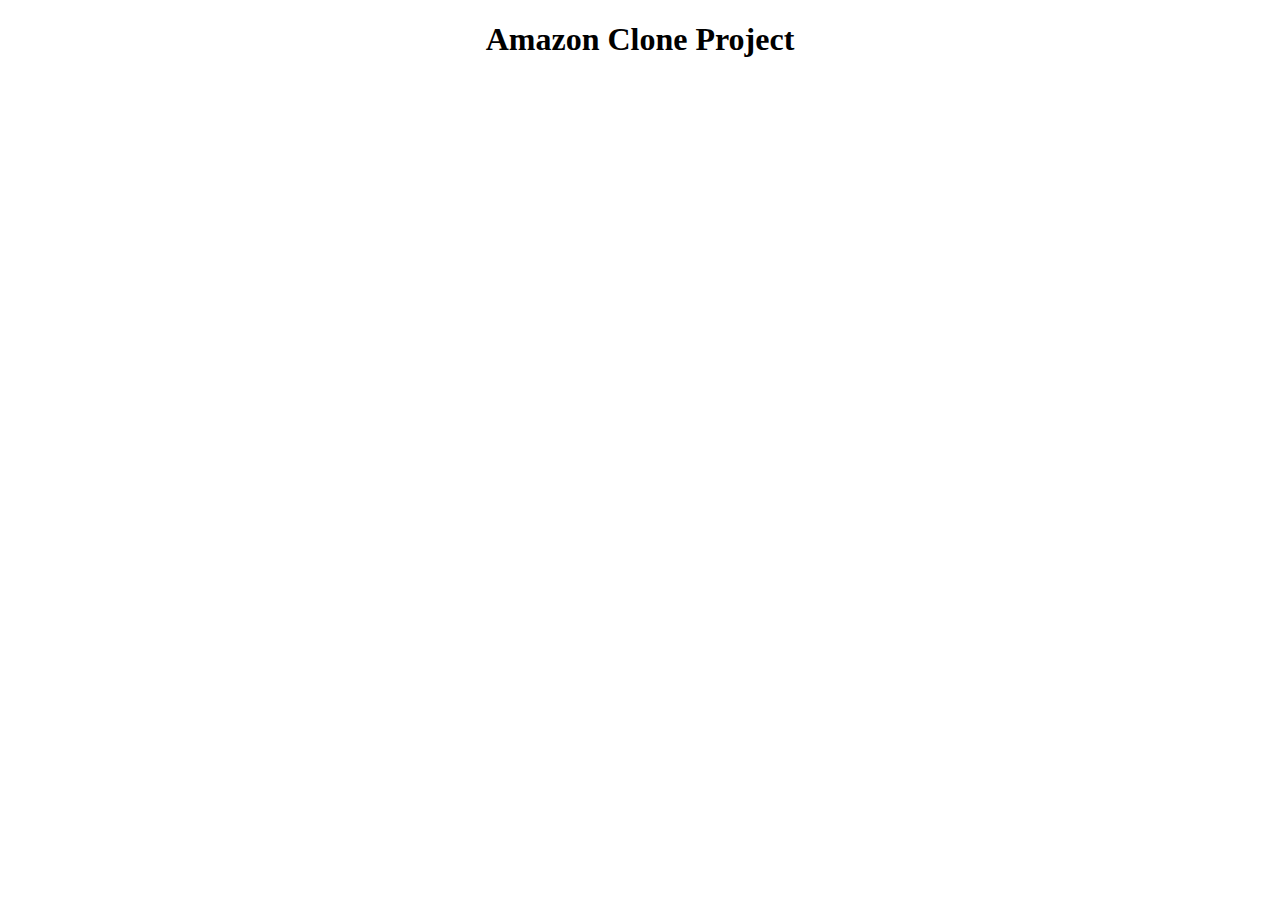
<file: Amazon/index.html>
<!DOCTYPE html>
<html lang="en">
<head>
    <meta charset="UTF-8">
    <meta name="viewport" content="width=device-width, initial-scale=1.0">
    <link rel="stylesheet" href="style.css" />
    <title>Document</title>
</head>
<body>
    <h1> Amazon Clone Project </h1>
</body>
</html>
</file>
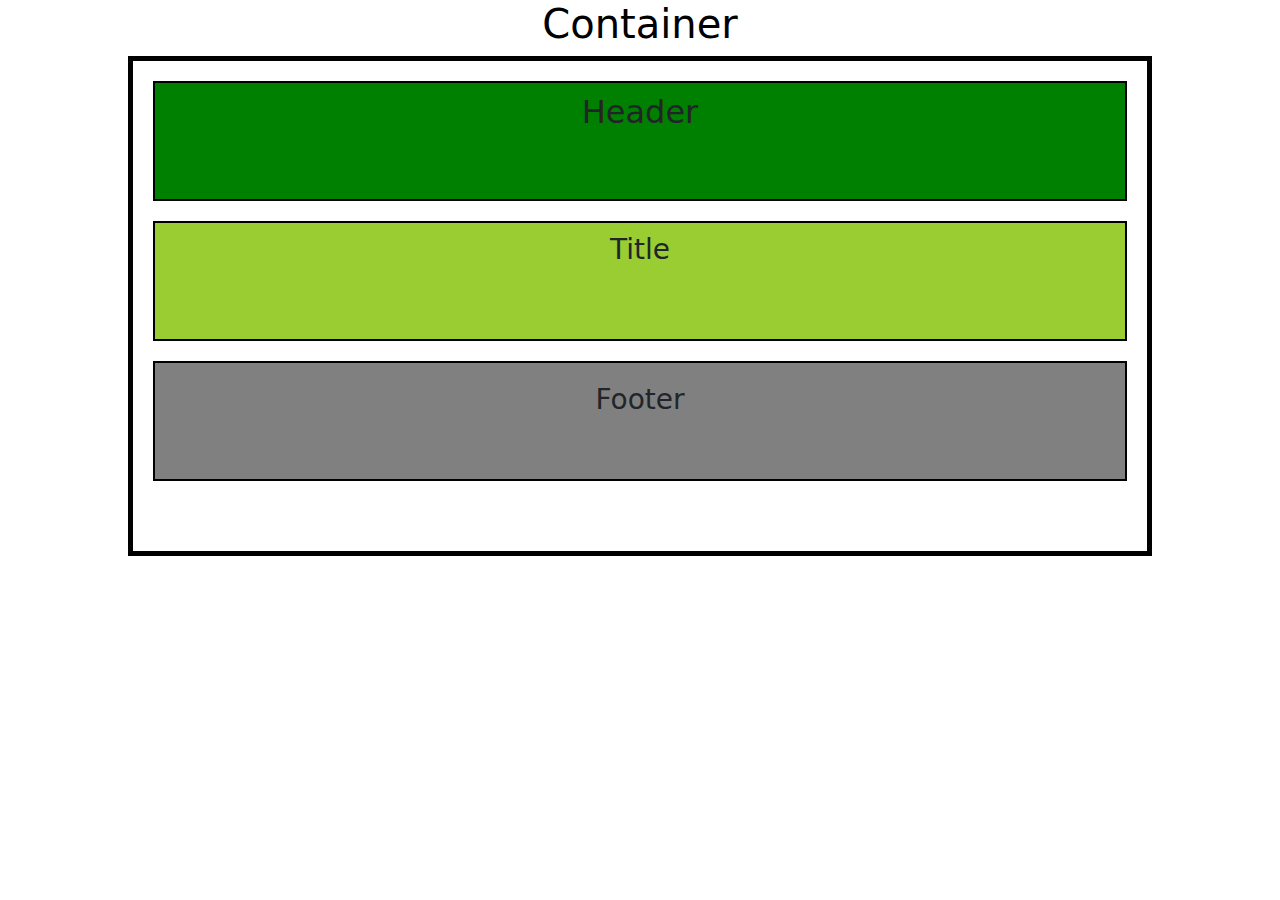
<file: BOX/index.html>
<!DOCTYPE html>
<html lang="en">
<head>
    <meta charset="UTF-8">
    <meta name="viewport" content="width=device-width, initial-scale=1.0">
    <link href="https://cdn.jsdelivr.net/npm/bootstrap@5.3.8/dist/css/bootstrap.min.css" rel="stylesheet" />
    <link rel="stylesheet" href="style.css" />
    <title>Document</title>
</head>
<body>
    <h1>Container</h1>
    <div class="container">
        <div class="header">
            <h2>Header</h2>
        </div>
        <div class="header1">
            <h3>Title</h3>
        </div>
        <div class="header2">
            <h3>Footer</h3>
        </div>
    </div>
</body>
</html>
</file>
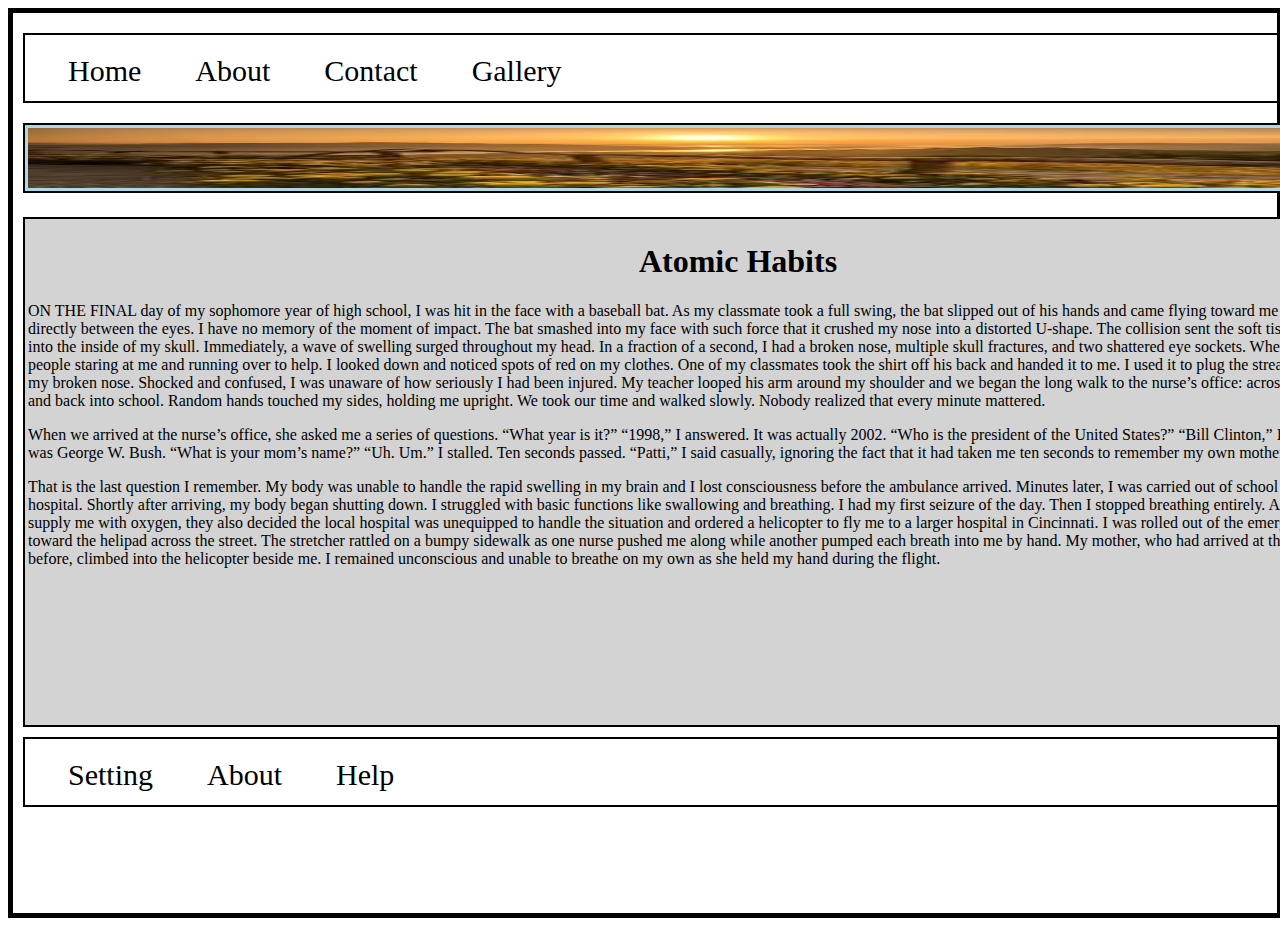
<file: Clone/index.html>
<!DOCTYPE html>
<html lang="en">
<head>
    <meta charset="UTF-8">
    <meta name="viewport" content="width=device-width, initial-scale=1.0">
    <link rel="stylesheet" href="style.css" />
    <title>Clone</title>
</head>
<body>
    <div class="container">
        <div class="header">
            <ul>
                <li>Home</li>
                <li>About</li>
                <li>Contact</li>
                <li>Gallery</li>
            </ul>
        </div>

        <div class="slider">
            <img src="download.jpeg" class="image" alt="...">
        </div>
        <div class="profile">
            <h1>Atomic Habits</h1>
            <p>ON THE FINAL day of my sophomore year of high school, I was hit in the face with a
                    baseball bat. As my classmate took a full swing, the bat slipped out of his hands
                    and came flying toward me before striking me directly between the eyes. I have
                    no memory of the moment of impact.
                    The bat smashed into my face with such force that it crushed my nose into a
                    distorted U-shape. The collision sent the soft tissue of my brain slamming into
                    the inside of my skull. Immediately, a wave of swelling surged throughout my
                    head. In a fraction of a second, I had a broken nose, multiple skull fractures, and
                    two shattered eye sockets.
                    When I opened my eyes, I saw people staring at me and running over to help.
                    I looked down and noticed spots of red on my clothes. One of my classmates
                    took the shirt off his back and handed it to me. I used it to plug the stream of
                    blood rushing from my broken nose. Shocked and confused, I was unaware of
                    how seriously I had been injured.
                    My teacher looped his arm around my shoulder and we began the long walk to
                    the nurse’s office: across the field, down the hill, and back into school. Random
                    hands touched my sides, holding me upright. We took our time and walked
                    slowly. Nobody realized that every minute mattered.</p><p>
                    When we arrived at the nurse’s office, she asked me a series of questions.
                    “What year is it?”
                    “1998,” I answered. It was actually 2002.
                “Who is the president of the United States?”
                “Bill Clinton,” I said. The correct answer was George W. Bush.
                “What is your mom’s name?”
                “Uh. Um.” I stalled. Ten seconds passed.
                “Patti,” I said casually, ignoring the fact that it had taken me ten seconds to
                remember my own mother’s name.</p><p>
                That is the last question I remember. My body was unable to handle the rapid
                swelling in my brain and I lost consciousness before the ambulance arrived.
                Minutes later, I was carried out of school and taken to the local hospital.
                Shortly after arriving, my body began shutting down. I struggled with basic
                functions like swallowing and breathing. I had my first seizure of the day. Then I
                stopped breathing entirely. As the doctors hurried to supply me with oxygen,
                they also decided the local hospital was unequipped to handle the situation and
                ordered a helicopter to fly me to a larger hospital in Cincinnati.
                I was rolled out of the emergency room doors and toward the helipad across
                the street. The stretcher rattled on a bumpy sidewalk as one nurse pushed me
                along while another pumped each breath into me by hand. My mother, who had
                arrived at the hospital a few moments before, climbed into the helicopter beside
                me. I remained unconscious and unable to breathe on my own as she held my hand during the flight.
            </p>
        </div>
        <div class="footer">
            <ul>
                <li>Setting</li>
                <li>About</li>
                <li>Help</li>
            </ul>
        </div>
    </div>
</body>
</html>
</file>
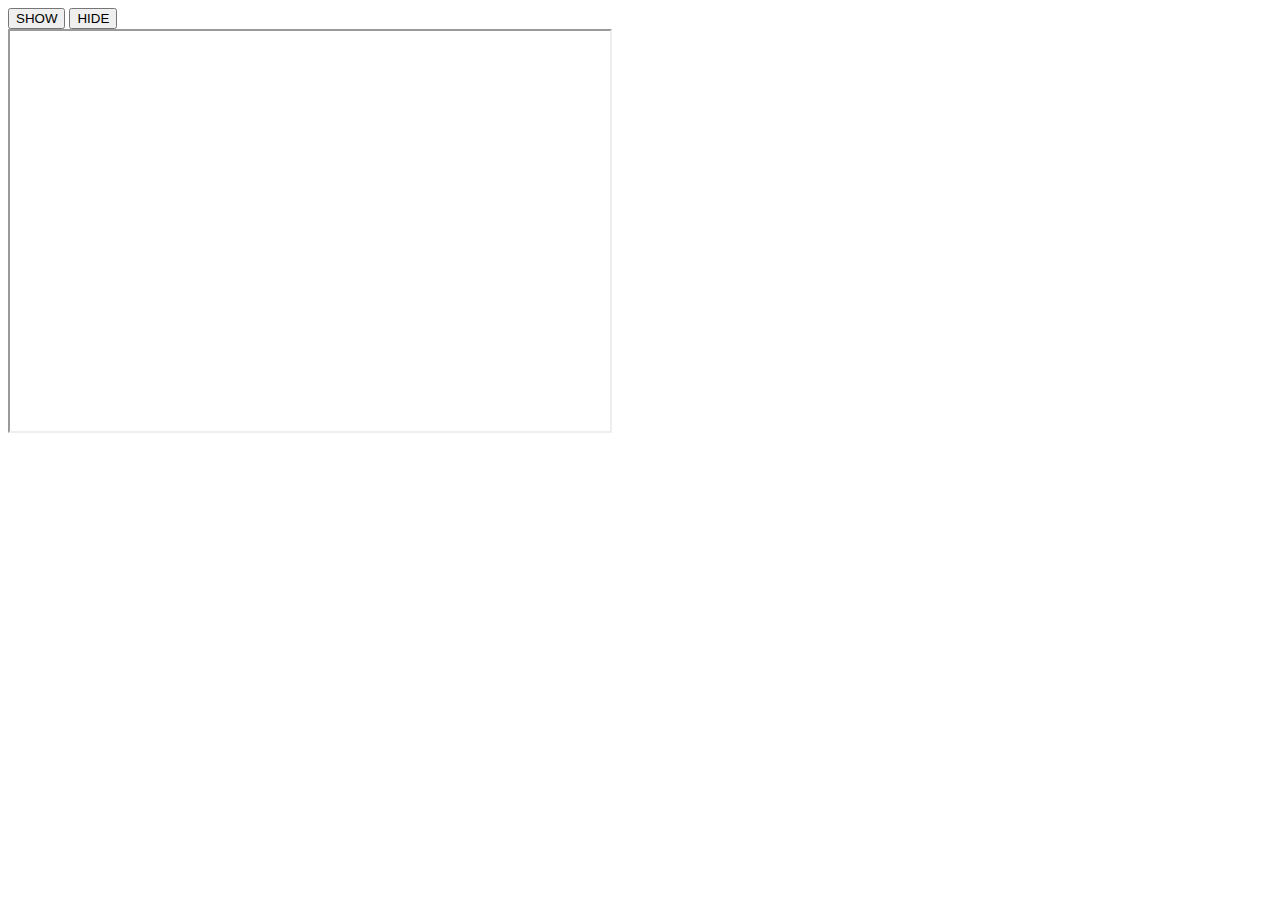
<file: FRAME/index.html>
<!DOCTYPE html>
<html lang="en">
<head>
    <meta charset="UTF-8">
    <meta name="viewport" content="width=device-width, initial-scale=1.0">
    <link rel="stylesheet" href="style.css" >
    <title>Document</title>
</head>
<body>
    <div class="container">
        <button id="btn1">SHOW</button>
        <button id="btn2">HIDE</button>
        <div id="div1">
            <iframe src="https://www.example.com" width="600" height="400"></iframe>
        </div>
    </div>
    <script src="app.js"></script>

</body>
</html>
</file>
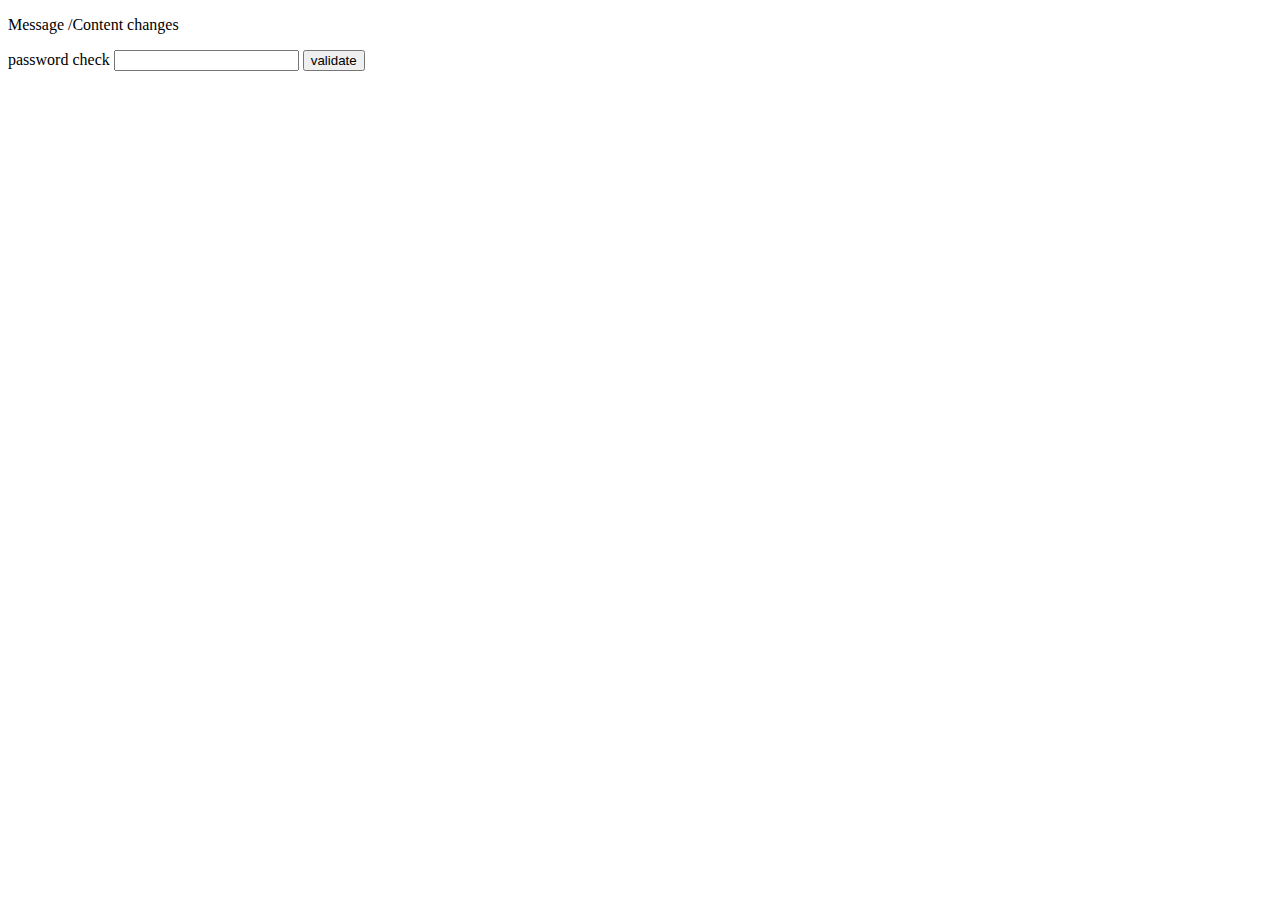
<file: FRAME1/index.html>
<!DOCTYPE html>
<html lang="en">
<head>
    <meta charset="UTF-8">
    <meta name="viewport" content="width=device-width, initial-scale=1.0">
    <title>Document</title>
</head>
<body>

    <p>Message /Content changes</p>
    <from action="" method="get">
        <label for="password">password check</label>
        <input type="password" name="password" id="password">
        <input type="button" onclick="validate()" value="validate">
    </from>

    <div id="msg">
        
    </div>
    <script>
        function validaate(){
            let password = document.getElementById("password").value;

            document.getElementById("msg").innerHTML="<p style='color:green;'>please enter password</p>";
            let len=password.length;
            if(len<6){
                document.getElementById("msg").innerHTML="<p style='color:red;'>please enter password length</p>";
            }
        }
    </script>
</body>
</html>
</file>
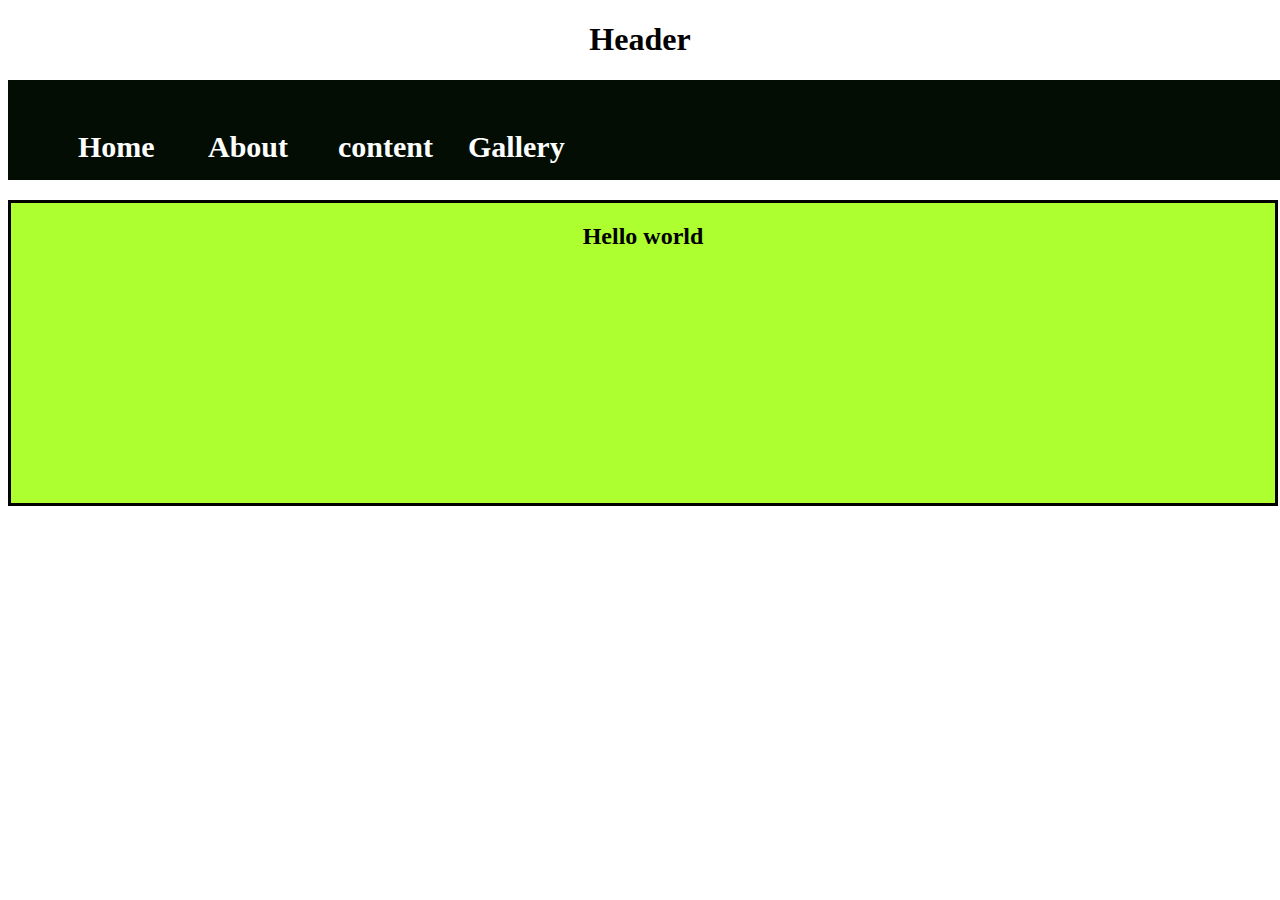
<file: Header/index.html>
<!DOCTYPE html>
<html lang="en">
<head>
    <meta charset="UTF-8">
    <meta name="viewport" content="width=device-width, initial-scale=1.0">
    <link rel="stylesheet" href="style.css" />
    <title>Web Technologie</title>
</head>
<body>
    <h1>Header</h1>
    <div class="header">
        <ul>
            <li>Home</li>
            <li>About</li>
            <li>content</li>
            <li>Gallery</li>
        </ul>
    </div>
    <div class="slider">
        <h2>Hello world</h2>
    </div>
    
</body>
</html>
</file>
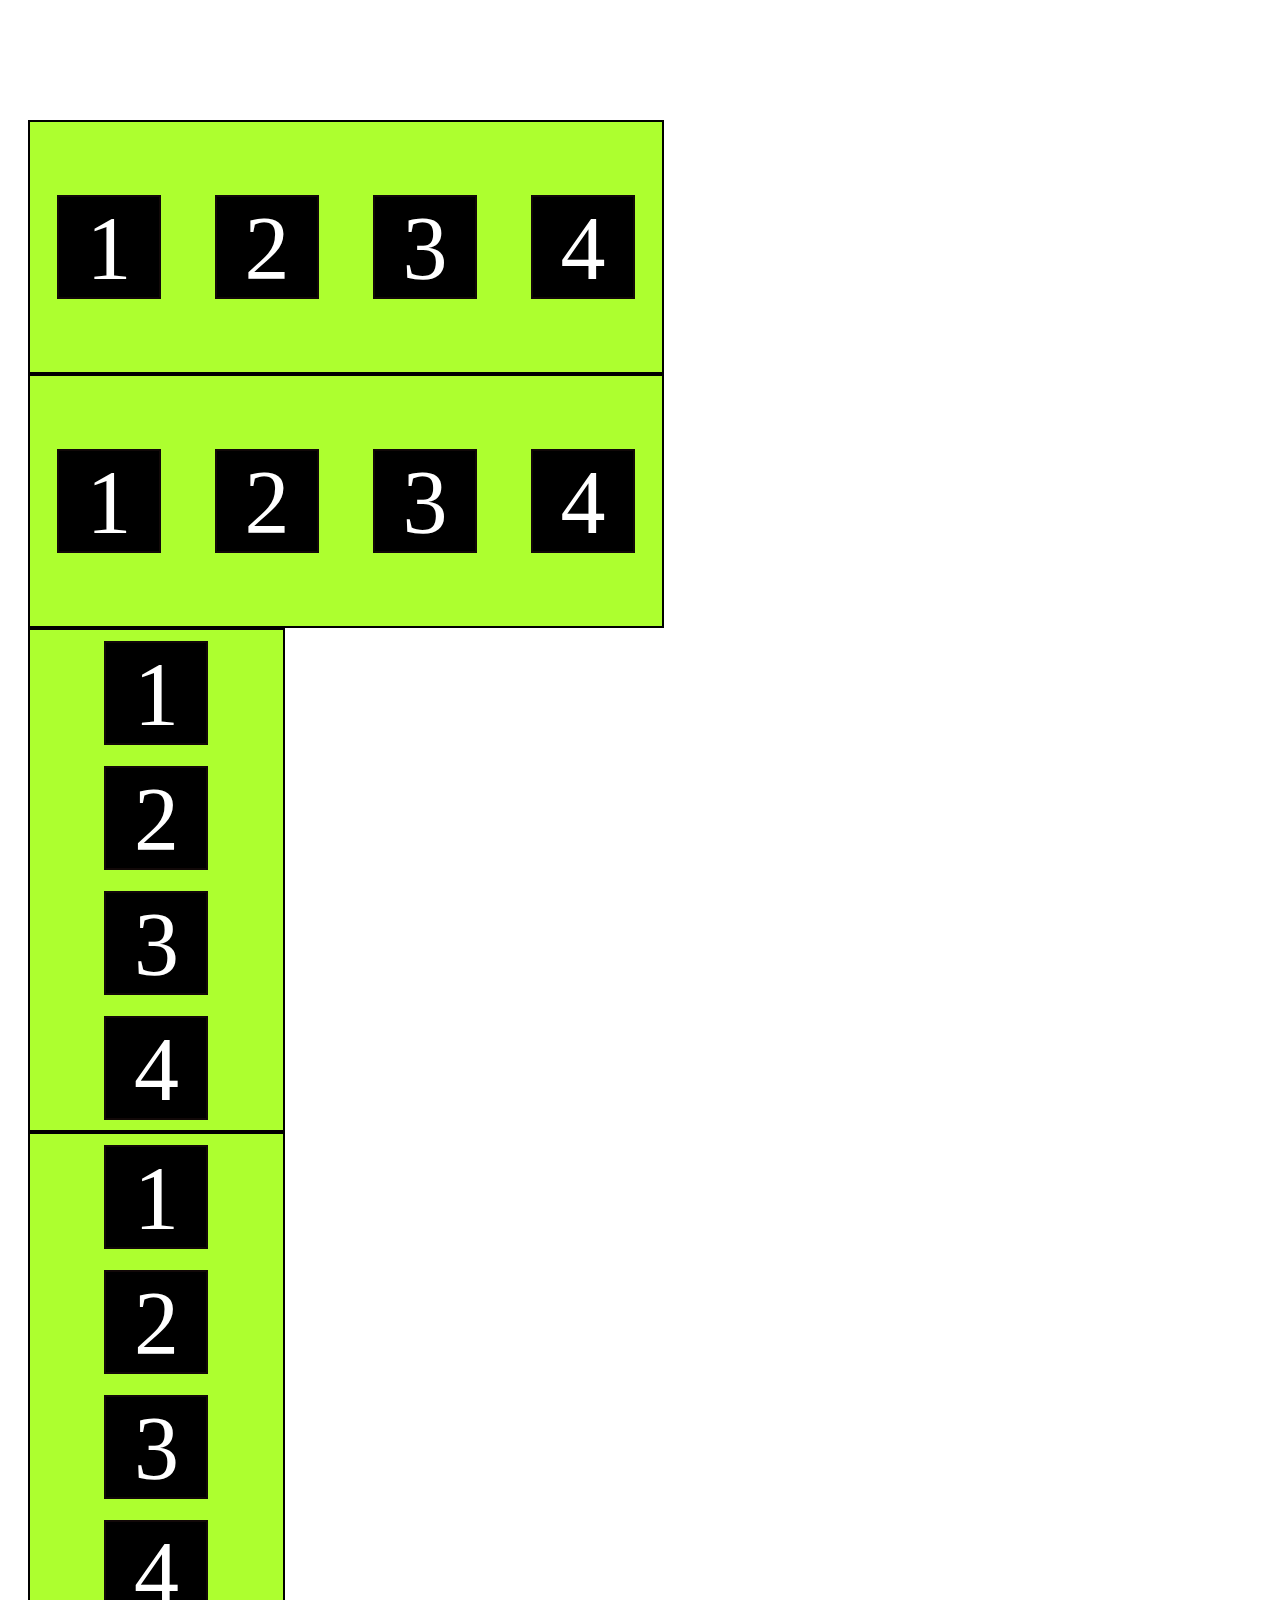
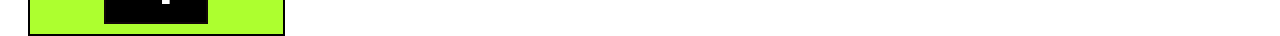
<file: Parctice/index.html>
<!DOCTYPE html>
<html lang="en">
<head>
    <meta charset="UTF-8">
    <meta name="viewport" content="width=device-width, initial-scale=1.0">
    <link rel="stylesheet" href="style.css" />
    <title>Practice</title>
</head>
<body>
    <div class="container">
        <div class="parent">
        <div class="child">1</div>
        <div class="child">2</div>
        <div class="child">3</div>
        <div class="child">4</div>
    </div>
    
    <div class="parent1">
        <div class="child">1</div>
        <div class="child">2</div>
        <div class="child">3</div>
        <div class="child">4</div>
    </div>

    <div class="parent2">
        <div class="child">1</div>
        <div class="child">2</div>
        <div class="child">3</div>
        <div class="child">4</div>
    </div>

    <div class="parent3">
        <div class="child">1</div>
        <div class="child">2</div>
        <div class="child">3</div>
        <div class="child">4</div>
    </div>
    </div>
    
</body>
</html>
</file>
<file: Amazon/style.css>
h1{
    text-align: center;
}
</file>
<file: BOX/style.css>
h1{

    text-align: center;
    color: black;
}

.container{
    width: 80%;
    height: 500px;
    margin: 0 auto;
    padding: 20px;
    border: 5px solid black;
}

.header{
    width: 100%;
    height: 120px;
    padding: 10px;
    text-align: center;
    font-size: 24px;
    font-weight: bold;
    border: 2px solid black;
    background-color: green;
}
.header1{
    width: 100%;
    height: 120px;
    margin-top: 20px ;
    padding: 10px;
    text-align: center;
    font-size: 24px;
    font-weight: bold;
    border: 2px solid black;
    background-color: yellowgreen;
}

.header2{
    width: 100%;
    height: 120px;
    margin-top: 20px ;
    padding: 20px;
    text-align: center;
    font-size: 24px;
    font-weight: bold;
    border: 2px solid black;
    background-color: grey;
}
</file>
<file: Clone/style.css>
.container{
    width: 100%;
    height: 100vh;
    border: 5px solid black;
}

.header{
    width: 1420px;
    height: 60px;
    border: 2px solid black;
    margin: 20px 10px 0px 10px ;
    padding: 3px ;

}

ul li{
    display: inline-flex;
    font-size: 30px;
    padding-right: 50px ;
}

.image{
    width: 1420px;
    height: 60px;
    border: 2px solid black;
    margin: 20px 10px 0px 10px ;
    padding: 3px ;
    background-color: lightblue;
    position: relative;
}

.profile{
    width: 1420px;
    height: 500px;
    border: 2px solid black;
    margin: 20px 10px 0px 10px ;
    padding: 3px ;
    background-color: lightgrey;
}

h1{
    text-align: center;
    color: black;
}
.footer{
    width: 1420px;
    height: 60px;
    border: 2px solid black;
    margin: 10px 10px 5px 10px ;
    padding: 3px ;
}
</file>
<file: FRAME/style.css>
/* .container{
    width: 80%;
    margin: 0 auto;
    padding: 20px;
    background-color: #050000;
    border-radius: 8px;
    box-shadow: 0 0 10px rgba(0, 0, 0, 0.1);
} */
</file>
<file: Header/style.css>
h1{
    text-align: center;
    color: black;
}

h2{
    text-align: center;
    color: black;
}

.header{
    width: 100%;    
    height: 80px;
    text-align: center;
    font-weight: bold;
    border: 0px solid black;
    background-color: rgb(3, 13, 3);
    padding: 10px;
    font-size: 30px;
}

ul li {
    width: 100px;
    text-align: center;
    list-style-type: none;
    float: left;
    overflow: hidden;
    display: flex;
    color: white;
    margin: 10px 10px 30px 20px
}

ul li:hover {
    background-color: rgb(0, 255, 34);
    cursor: pointer;
}

.slider{
    width: 100%;
    height: 300px;
    border: 3px solid black;
    margin-top: 20px;
    background-color: greenyellow;

    
}
@keyframes colorchange {
    0%{background-color: red;}
    25%{background-color: yellow;}
    50%{background-color: blue;}
    75%{background-color: green;}   
}
.slider{
    animation: colorchange 10s infinite;
}   
    
@keyframes slideDown {
    from {
        transform: translateY(-50px);
        opacity: 0;
    }
    to {
        transform: translateY(0);
        opacity: 1;
    }
}

h2 {
    animation: slideDown 1s ease;
}
</file>
<file: Parctice/style.css>
.container{
    width: 100%;
    height: 100vh;
    /* display: flex; */
    justify-content: center;
    align-items: center;
    flex-direction: column;
    margin-top: 100px;
    padding: 10px 20px 10px 20px;

}

.parent{
    width: 50%;
    height: 250px;
    display: flex;
    justify-content: space-around;
    align-items: center;
    border: 2px solid black;
    background-color: greenyellow;
    margin-top: 10px;
}

.child{
    width: 100px;
    height: 100px;
    border: 2px solid rgb(17, 8, 8);
    margin: 5px 5px 5px 5px;
    text-align: center;
    background-color: black;
    color: white;
    font-size: 90px;
}


.parent1{
    width: 50%;
    height: 250px;
    display: flex;
    justify-content: space-around;
    align-items: center;
    border: 2px solid black;
    background-color: greenyellow;
    /* margin-left: 300px;
    margin-top: 100px; */
}

.parent2{
    width: 20%;
    height: 500px;
    display: flex;
    justify-content: space-around;
    align-items: center;
    border: 2px solid black;
    background-color: greenyellow;
    flex-direction: column;
    /* margin-bottom: 200px; */
}

.parent3{
    width: 20%;
    height: 500px;
    display: flex;
    justify-content: space-around;
    align-items: center;
    border: 2px solid black;
    background-color: greenyellow;
    flex-direction: column;
    /* margin-left: 1000px; */
}
</file>
